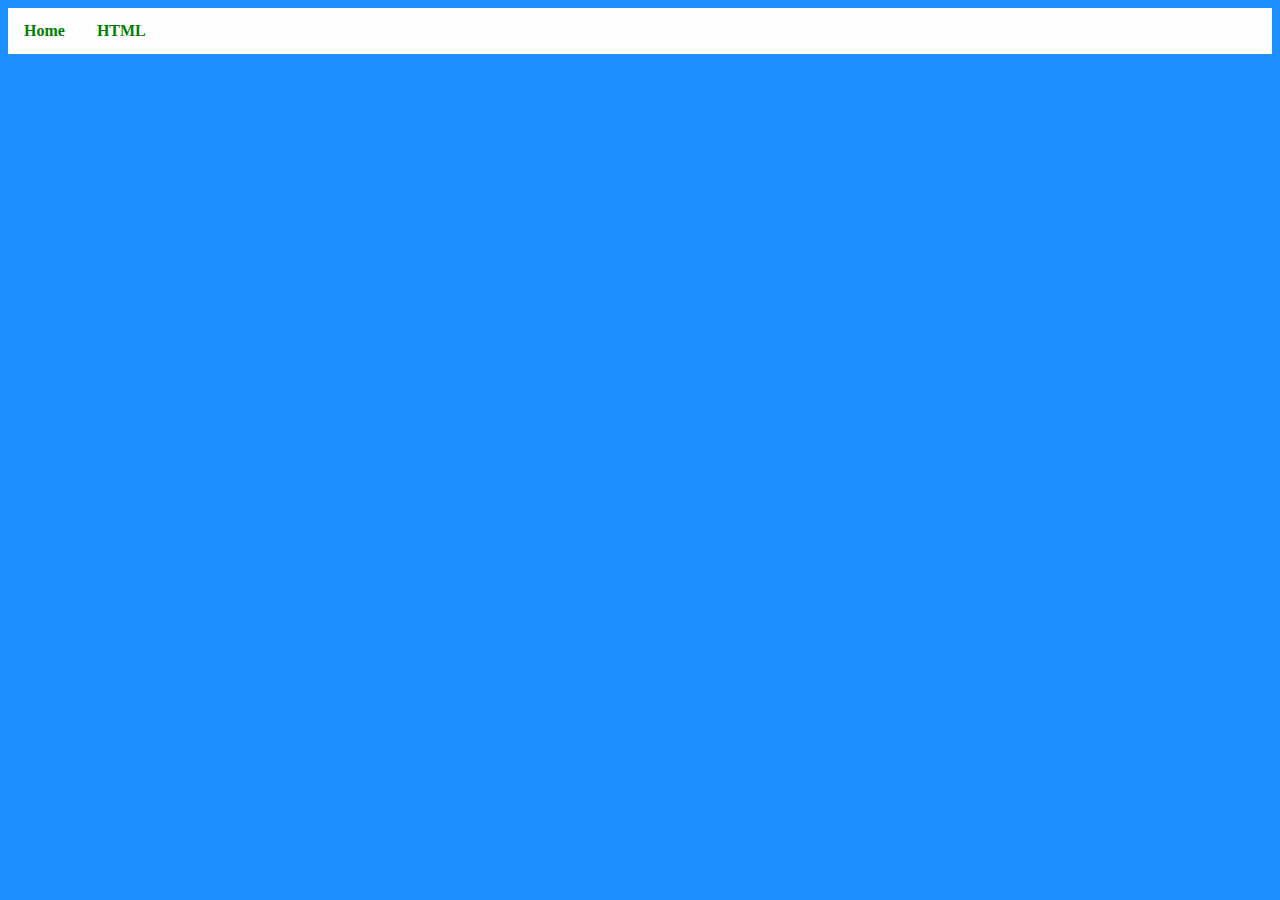
<file: index.htm>
<!DOCTYPE html>
<html>
  <head>
    <link rel="stylesheet" href="/styles/main.css" />
    <link rel="icon" href="/icon/source-code.png" />
    <title>Home - Coding Tuts</title>
  </head>
  <body>
    <ul class="nav">
      <li><a href="/">Home</a></li>
      <li><a href="/html/">HTML</a></li>
    </ul>
  </body>
</html>
</file>
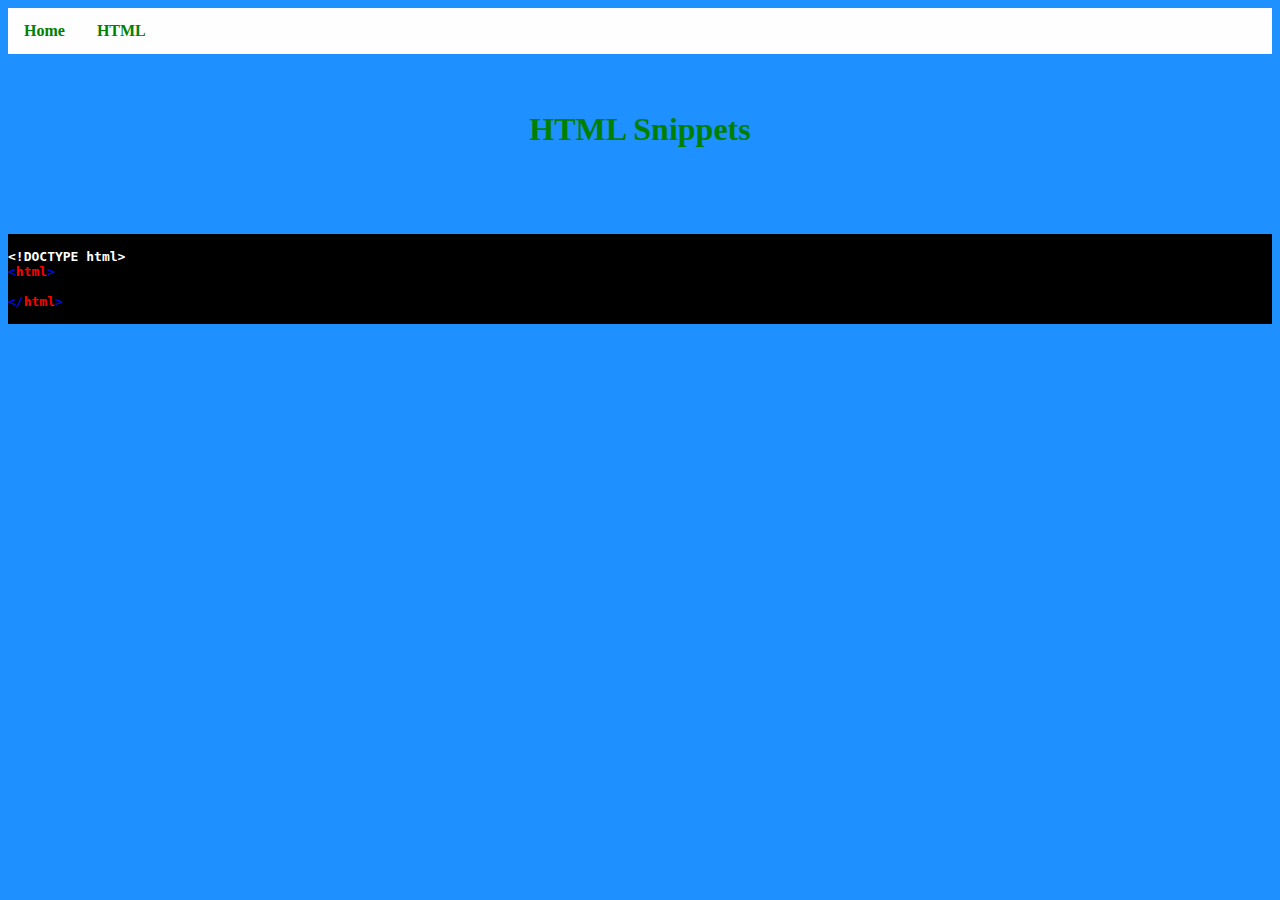
<file: html/index.htm>
<!DOCTYPE html>
<html>
  <head>
    <link rel="stylesheet" href="/styles/main.css" />
    <link rel="stylesheet" href="/hljs/styles/xt256.css" />
    <link rel="icon" href="/icon/source-code.png" />
    <script src="/hljs/js/highlight.pack.js"></script>
    <script>hljs.initHighlightingOnLoad();</script>
    <title>HTML - Coding Tuts</title>
  </head>
  <body>
    <ul class="nav">
      <li><a href="/">Home</a></li>
      <li><a href="/html/">HTML</a></li>
    </ul>
    <br>
    <br>
    <h1>HTML Snippets</h1>
    <br>
    <br>
    <pre>
      <code>
&lt;!DOCTYPE html&gt;
&lt;html&gt;

&lt;/html&gt;
      </code>
    </pre>
  </body>
</html>
</file>
<file: styles/main.css>
body {
  background-color: dodgerblue;
  font-family: Roboto;
}
p, a, h1, h2, h3, h4, h5, h6 {
  color: green;
}
a {
  text-decoration: none;
  font-weight: bold;
}
h1, h2, h3, h4, h5, h6 {
  text-align: center;
}
.nav {
  list-style-type: none;
  margin: 0;
  padding: 0;
  overflow: hidden;
  background-color: #FEFEFE;
}
.nav li {
  float: left;
}
.nav li a {
  display: block;
  text-align: center;
  padding: 14px 16px;
}
</file>
<file: hljs/styles/xt256.css>
/*
  xt256.css

  Contact: initbar [at] protonmail [dot] ch
         : github.com/initbar
*/

.hljs {
  display: block;
  overflow-x: auto;
  color: #eaeaea;
  background: #000;
  padding: 0.5;
}

.hljs-subst {
  color: #eaeaea;
}

.hljs-emphasis {
  font-style: italic;
}

.hljs-strong {
  font-weight: bold;
}

.hljs-builtin-name,
.hljs-type {
  color: #eaeaea;
}

.hljs-params {
  color: #da0000;
}

.hljs-literal,
.hljs-number,
.hljs-name {
  color: #ff0000;
  font-weight: bolder;
}

.hljs-comment {
  color: #969896;
}

.hljs-selector-id,
.hljs-quote {
  color: #00ffff;
}

.hljs-template-variable,
.hljs-variable,
.hljs-title {
  color: #00ffff;
  font-weight: bold;
}

.hljs-selector-class,
.hljs-keyword,
.hljs-symbol {
  color: #fff000;
}

.hljs-string,
.hljs-bullet {
  color: #00ff00;
}

.hljs-tag,
.hljs-section {
  color: #000fff;
}

.hljs-selector-tag {
  color: #000fff;
  font-weight: bold;
}

.hljs-attribute,
.hljs-built_in,
.hljs-regexp,
.hljs-link {
  color: #ff00ff;
}

.hljs-meta {
  color: #fff;
  font-weight: bolder;
}
</file>
